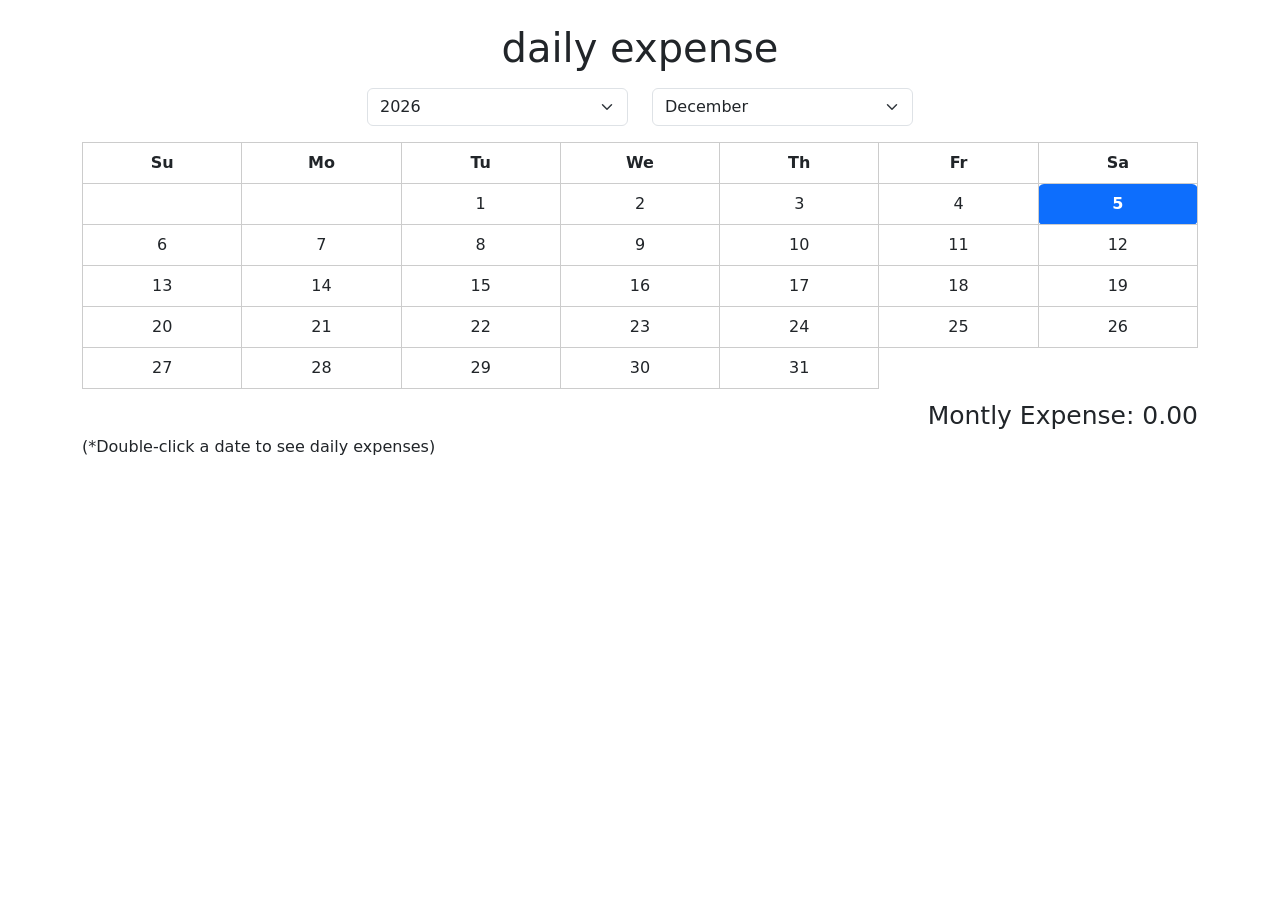
<file: index.html>
<!DOCTYPE html>
<html lang="en">
<head>
<meta charset="UTF-8" />
<meta http-equiv="X-UA-Compatible" content="IE=edge" />
<meta name="viewport" content="width=device-width, initial-scale=1.0" />
<title>Calendar with Events</title>
<link
    href="https://cdn.jsdelivr.net/npm/bootstrap@5.3.3/dist/css/bootstrap.min.css"
    rel="stylesheet"
    integrity="sha384-QWTKZyjpPEjISv5WaRU9OFeRpok6YctnYmDr5pNlyT2bRjXh0JMhjY6hW+ALEwIH"
    crossorigin="anonymous"
/>

<link rel="stylesheet" href="https://cdn.jsdelivr.net/npm/bootstrap-icons@1.11.1/font/bootstrap-icons.css">




<link href="index.css" rel="stylesheet"/>

</head>
<body>
<div class="container mt-4">
    <div class="d-flex justify-content-center mb-3 h1">daily expense</div>
    <div class="row mb-3 d-flex justify-content-center">
        <div class="col-5 col-lg-3" >
            <select id="yearSelect" class="form-select" ></select>
        </div>
        <div class="col-5 col-lg-3">
            <select id="monthSelect" class="form-select">
                <option value="0">January</option>
                <option value="1">February</option>
                <option value="2">March</option>
                <option value="3">April</option>
                <option value="4">May</option>
                <option value="5">June</option>
                <option value="6">July</option>
                <option value="7">August</option>
                <option value="8">September</option>
                <option value="9">October</option>
                <option value="10">November</option>
                <option value="11">December</option>
            </select>
        </div>
    </div>
    <div id="calendar"></div>

    <div class="text-end mt-2" style="font-size: 25px;">Montly Expense: <span id="Montlytotal">0</span></div>
    <div class="tip">(*Double-click a date to see daily expenses)</div>
</div>

<!-- Modal -->
<div id="taskModal" class="modal-custom" style="display:none;">
    <div class="modal-header">
        <h5 id="modalTitle"></h5>
        <button class="close-btn" style="margin-bottom: 0.8rem;" onclick="closeModal()">×</button>
    </div>

    <div class="container mt-3">

        <!-- Title + Add Button -->
        <div class="d-flex justify-content-between align-items-center mb-2">
            <h4 class="m-0">Daily Expenses</h4>
            <button class="btn btn-success" onclick="addRow()">+</button>
        </div>
    
        <!-- Table -->
        <table id="expenseTable" class="table table-bordered">
            <thead>
                <tr>
                    <th>Description</th>
                    <th>Price</th>
                </tr>
            </thead>
            <tbody id="expenseBody">
                <tr>
                    <td><input type="text" class="form-control desc"></td>
                    <td><input type="number" class="form-control price" step="0.01" oninput="updateTotal()"></td>
                    <td>
                        <button class="btn btn-danger" onclick="removeRow(this)">
                            <i class="bi bi-trash"></i>
                        </button>
                    </td>
                </tr>
            </tbody>
    
            <!-- Total Row -->
            <tfoot>
                <tr>
                    <th>Total</th>
                    <th id="totalPrice">0.00</th>
                </tr>
            </tfoot>
        </table>
    </div>
    
</div>

<script src="https://cdn.jsdelivr.net/npm/bootstrap@5.3.3/dist/js/bootstrap.bundle.min.js" crossorigin="anonymous"></script>

<script src="index.js"></script>
<script>prompt("welcome") </script>
</body>
</html>
</file>
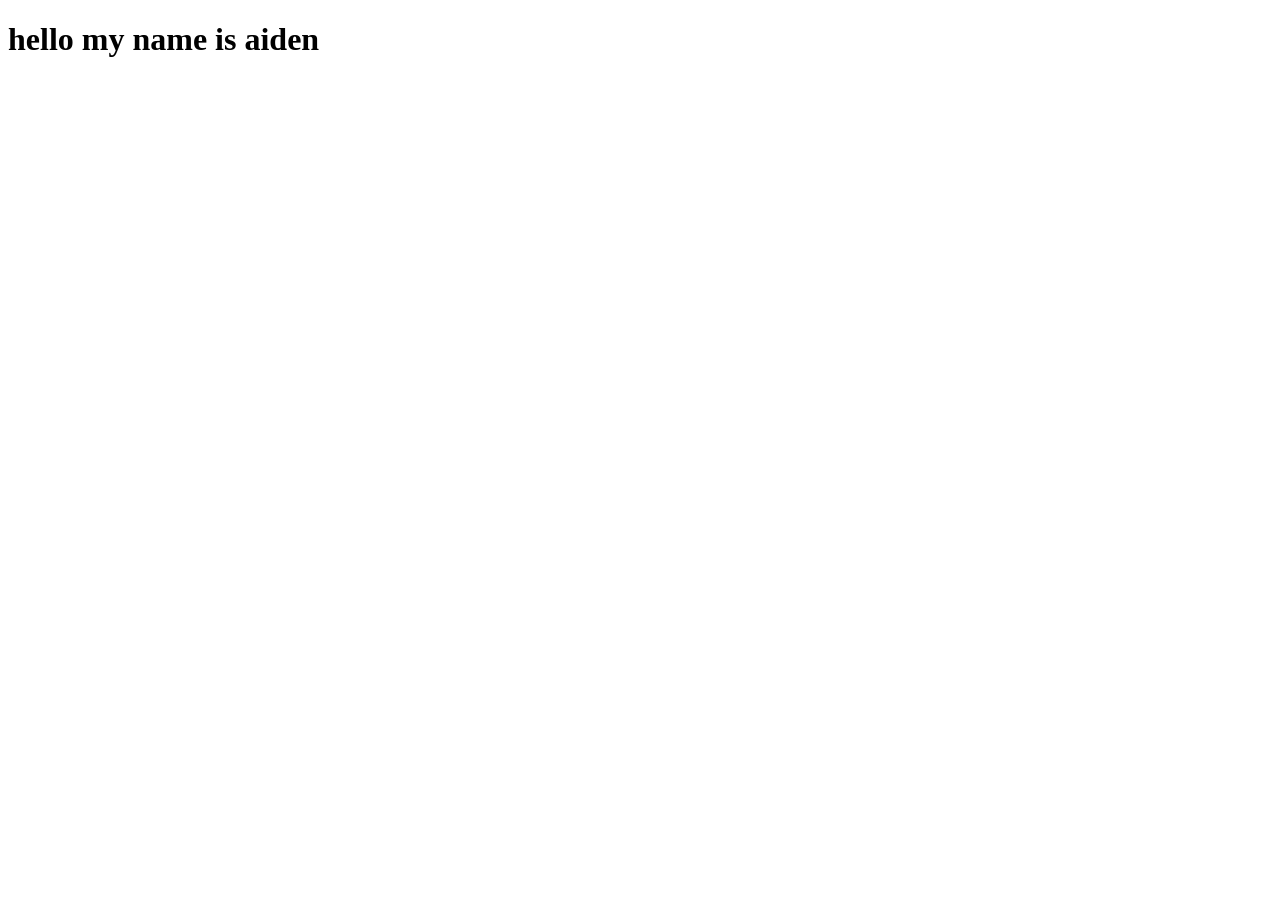
<file: hiih.html>
<!DOCTYPE html>
<html>
    <head>
        <title>Calendar with Events</title>
        <meta charset="UTF-8" />
        <meta name="viewport" content="width=device-width, initial-scale=1.0" />
        
    </head>
    
    <body>
        <h1>hello   my name is aiden</h1>
    </body>
</html>
</file>
<file: index.css>
.today {
    background-color: #0d6efd !important;
    color: white !important;
    border-radius: 6px;
    font-weight: bold;
}
.modal-backdrop {
    display: none;
}
.modal-custom {
    position: fixed;
    top: 50%;
    left: 50%;
    transform: translate(-50%, -50%);
    background: white;
    padding: 20px;
    border-radius: 8px;
    box-shadow: 0 0 20px rgba(0,0,0,0.3);
    z-index: 1000;
    width:80%;
    height: 80%;
}
.modal-custom textarea {
    width: 100%;
    height: 120px;
    resize: none;
}
.modal-header {
    display: flex;
    justify-content: space-between;
    align-items: center;
}
.modal-header button.close-btn {
    background: none;
    border: none;
    font-size: 2rem;
    cursor: pointer;
}
.modal-footer {
    display: flex;
    justify-content: space-between;
    margin-top: 10px;
}




/*设置表格样式*/
/* 步骤 1: 设置表格的基本样式 */
.custom-calendar {
    /* 移除浏览器默认的单元格间距 */
    border-collapse: collapse; 
    width: 100%; /* 确保表格宽度合适 */
}

/* 步骤 2: 为所有表头（Th）和数据单元格（Td）设置边框 */
.custom-calendar th,
.custom-calendar td {
    /* 统一设置边框样式，例如 1px 实线灰色 */
    border: 1px solid #ccc;
    padding: 8px; /* 增加内边距 */
    width: 14.28%;
    height: 40px; /* 统一单元格高度 */
    /* 重点：默认情况下，我们只给单元格设置右边框和底边框 */
    border-right: 1px solid #ccc;
    border-bottom: 1px solid #ccc;
    
    /* 移除掉冗余的上边框和左边框，因为它们会被相邻单元格的底边和右边覆盖 */
    border-top: none; 
    border-left: none;
}

/* 恢复最顶部的边框 (表头的上边框) */
.custom-calendar thead th {
    border-top: 1px solid #ccc;
}

/* 恢复最左侧一列的左边框 (即 Sun 所在的列) */
.custom-calendar th:first-child,
.custom-calendar td:first-child {
    border-left: 1px solid #ccc;
}


.calendar-day {
    position: relative;
}

.calendar-day .day-total {
    position: absolute;
    right: 2px;
    bottom: 2px;
    background: #00c4cc;   /* 青色 */
    color: white;
    padding: 2px 4px;
    font-size: 10px;
    border-radius: 3px;
}

@media (max-width: 480px) {
    .calendar-day .day-total {
        font-size: 8px;   /* 手机更小 */
        padding: 1px 3px; /* 可选：手机更紧凑 */
    }
}
</file>
